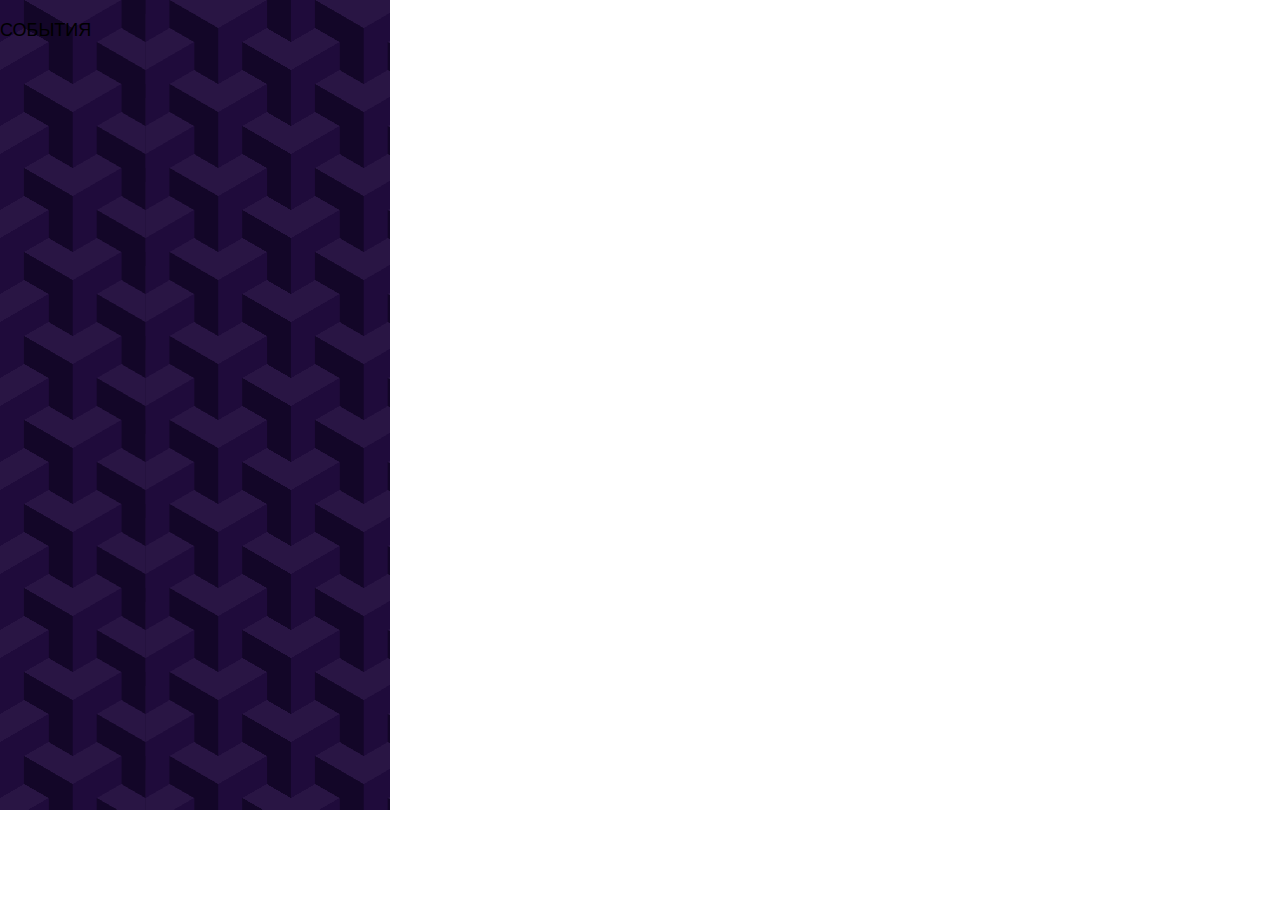
<file: base.html>
<!DOCTYPE html>
<html lang="en">
<head>
    <meta charset="UTF-8">
    <meta name="viewport" content="width=device-width, initial-scale=1.0">
    <link rel="stylesheet" href="style.css">
    <title></title>
</head>
<body>

<div class="container">


    <nav>
        <!-- кнопка клуба + кубки кклуба + кликабельно-->
    </nav>


    <div>
        <!-- inline, (в нем имя пользователя + статус )слева, справа (???)-->
    </div>


    <div>
        <!-- inline, 3 блока:-->
        <!-- блок 1: магазин, картинка магаза, навожусь, там ссылка, надпись "магазин" (пока нерабочая)-->
        <!-- блок 2: деньги, картинка денег, навожусь, вижу скока у меня валюты-->
        <!-- блок 3: (нужен ли???)-->
    </div>

    <div>
        СОБЫТИЯ
        <!-- События-->
        <!-- тута jinja, перечисляем события-->
        <div>
            <!-- дизайн события-->
        </div>
    </div>

</div>
<script src="https://telegram.org/js/telegram-web-app.js"></script>
<script src="app.js"></script>
</body>
</html>
</file>
<file: style.css>
body {
    margin: 0;
    padding: 0;
    font-size: 18px;
    font-family: Arial, sans-serif;
}

nav {
    color: #fff;
    padding: 10px;
}

.experience-bar { /* Шкала опыта*/
    position: relative;
    width: 30%;
    height: 20px;
    background-color: #181456;
    border-radius: 10px;
    margin-top: 20px;
}

.experience-level { /* Текст у лвла */
    position: absolute;
    top: 50%;
    left: 50%;
    transform: translate(-50%, -50%);
    font-size: 14px;
    color: #ffffff;
}

.experience-fill { /* заполенение шкалы опыта*/
    height: 100%;
    border-radius: 10px;
    background-color: #3d32d2;
    width: 70%; /* Пример: заполнено на 70% */
}

.star-icon {
    width: 40px;
    height: 40px;
    background: url('exp.png');
    background-size: cover;
    display: inline-block;
}

.container {
    width: 100%;
    height: 810px;
    --s: 84px;
    --c1: #291544;
    --c2: #1f0b3b;
    --c3: #130628;

    --_g: 0 120deg, #0000 0;
    background: conic-gradient(
            from 0deg at calc(500% / 6) calc(100% / 3),
            var(--c3) var(--_g)
    ),
    conic-gradient(
            from -120deg at calc(100% / 6) calc(100% / 3),
            var(--c2) var(--_g)
    ),
    conic-gradient(
            from 120deg at calc(100% / 3) calc(500% / 6),
            var(--c1) var(--_g)
    ),
    conic-gradient(
            from 120deg at calc(200% / 3) calc(500% / 6),
            var(--c1) var(--_g)
    ),
    conic-gradient(
            from -180deg at calc(100% / 3) 50%,
            var(--c2) 60deg,
            var(--c1) var(--_g)
    ),
    conic-gradient(
            from 60deg at calc(200% / 3) 50%,
            var(--c1) 60deg,
            var(--c3) var(--_g)
    ),
    conic-gradient(
            from -60deg at 50% calc(100% / 3),
            var(--c1) 120deg,
            var(--c2) 0 240deg,
            var(--c3) 0
    );
    background-size: calc(var(--s) * 1.732) var(--s);
    max-width: 390px;
}

.inner {
    display: grid;
    grid-template-columns: 1fr 1fr;
    grid-template-rows: 200px;
}

.img {
    width: 110px;
}

.item {
    text-align: center;
}

.editBtn {
    display: inline-block;
    padding: 10px 20px;
    border: none;
    background: rgba(97, 0, 255, 0.7);
    border-radius: 10px;
    color: #fff;
    text-transform: uppercase;
    font-weight: 700;

    transition: background .2s linear;
}

.editBtn:hover {
    background: rgba(132, 38, 209, 0.5);
}

.usercard {
    text-align: center;
}

#avatar-container {
    position: relative;
    margin-left: 20px;
    width: 120px;
    height: 120px;
    overflow: hidden;
    display: inline-block;
    background-color: lightgray;
    border-radius: 50%;
}

#avatar-circle {
    width: 100%;
    height: 100%;
    position: relative;
}

#avatar-image {
    width: 100%;
    height: 100%;
    object-fit: cover;
    border-radius: 50%;
    cursor: pointer;
    display: none;
}

#choose-text {
    position: absolute;
    top: 50%;
    left: 50%;
    transform: translate(-50%, -50%);
    color: #333;
    font-size: 14px;
    font-weight: bold;
    text-align: center;
}

#avatar-input {
    display: none;
}

.btn_GoToTheClub {
    margin-left: 35px;
    display: flex;
    justify-content: center;
    align-items: center;
    width: 320px;
    overflow: hidden;
    height: 72px;
    background-size: 300% 300%;
    backdrop-filter: blur(1rem);
    border-radius: 5rem;
    transition: 0.5s;
    animation: gradient_301 5s ease infinite;
    border: double 4px transparent;
    background-image: linear-gradient(#1f0025, #744bff), linear-gradient(137.48deg, #501c9b 10%, #ffa600 45%, #8F51EA 67%, #0044ff 87%);
    background-origin: border-box;
    background-clip: content-box, border-box;
}

#container-stars {
    position: absolute;
    z-index: -1;
    width: 100%;
    height: 100%;
    overflow: hidden;
    transition: 0.5s;
    backdrop-filter: blur(1rem);
    border-radius: 5rem;
}

strong {
    z-index: 2;
    font-size: 18px;
    letter-spacing: 5px;
    color: #FFFFFF;
    text-shadow: 0 0 4px white;
}

#glow {
    position: absolute;
    display: flex;
    width: 12rem;
}

.circle {
    width: 100%;
    height: 30px;
    filter: blur(2rem);
    animation: pulse_3011 4s infinite;
    z-index: -1;
}

.circle:nth-of-type(1) {
    background: rgba(254, 83, 186, 0.636);
}

.circle:nth-of-type(2) {
    background: rgba(142, 81, 234, 0.704);
}

.btn_GoToTheClub:hover #container-stars {
    z-index: 1;
    background-color: #212121;
}

.btn_GoToTheClub:hover {
    transform: scale(1.1)
}

.btn_GoToTheClub:active {
    border: double 4px #FE53BB;
    background-origin: border-box;
    background-clip: content-box, border-box;
    animation: none;
}

.btn_GoToTheClub:active .circle {
    background: #FE53BB;
}

#stars {
    position: relative;
    background: transparent;
    width: 200rem;
    height: 200rem;
}

#stars::after {
    content: "";
    position: absolute;
    top: -10rem;
    left: -100rem;
    width: 100%;
    height: 100%;
    animation: animStarRotate 90s linear infinite;
}

#stars::after {
    background-image: radial-gradient(#ffffff 1px, transparent 1%);
    background-size: 50px 50px;
}

#stars::before {
    content: "";
    position: absolute;
    top: 0;
    left: -50%;
    width: 170%;
    height: 500%;
    animation: animStar 60s linear infinite;
}

#stars::before {
    background-image: radial-gradient(#ffffff 1px, transparent 1%);
    background-size: 50px 50px;
    opacity: 0.5;
}

@keyframes animStar {
    from {
        transform: translateY(0);
    }

    to {
        transform: translateY(-135rem) translateX(20rem);
    }
}

@keyframes animStarRotate {
    from {
        transform: rotate(360deg);
    }

    to {
        transform: rotate(0);
    }
}

@keyframes gradient_301 {
    0% {
        background-position: 0% 50%;
    }

    50% {
        background-position: 100% 50%;
    }

    100% {
        background-position: 0% 50%;
    }
}

@keyframes pulse_3011 {
    0% {
        transform: scale(0.75);
        box-shadow: 0 0 0 0 rgba(97, 0, 255, 0.7);
    }

    70% {
        transform: scale(1);
        box-shadow: 0 0 0 10px rgba(0, 0, 0, 0);
    }

    100% {
        transform: scale(0.75);
        box-shadow: 0 0 0 0 rgba(0, 0, 0, 0);
    }
}

.card {
    position: relative;
    width: 190px;
    height: 160px;
    background: rgba(97, 0, 255, 0.7);
    background: linear-gradient(137deg, rgba(97, 0, 255, 0.7) 0%, #291544 100%);
    transition: 0.3s ease;
    border-radius: 30px;
    filter: drop-shadow(0px 0px 30px rgba(132, 38, 209, 0.5));
}

.card::after {
    content: '';
    background-color: #181818;
    position: absolute;
    z-index: 1;
    transition: 0.3s ease;
    height: 98%;
    width: 98%;
    top: 1%;
    left: 1%;
    border-radius: 28px;
}

.card:hover {
    filter: drop-shadow(0px 0px 30px rgb(141, 22, 164));
}

.block1 {
    width: 45%;
}

.form-container {
    margin-left: 10px;
    width: 370px;
    height: 370px;
    background: rgba(97, 0, 255, 0.7);
    background: linear-gradient(137deg, rgba(97, 0, 255, 0.7) 0%, #291544 100%);
    transition: 0.3s ease;
    border: 2px solid transparent;
    padding: 32px 24px;
    font-size: 11px;
    color: #7a9a8a;
    display: flex;
    flex-direction: column;
    gap: 20px;
    box-sizing: border-box;
    border-radius: 30px;
    animation: gradient 5s ease infinite;
    filter: drop-shadow(0px 0px 30px rgba(132, 38, 209, 0.5));
}

.form-container::after {
    content: '';
    background-color: #2a2a2a;
    position: absolute;
    z-index: 1;
    transition: 0.3s ease;
    height: 99%;
    width: 99%;
    top: 1%;
    left: 1%;
    border-radius: 28px;
}

.form-container:hover {
    filter: drop-shadow(0px 0px 30px rgb(141, 22, 164));
}

@keyframes gradient {
    0% {
        background-position: 0% 50%;
    }

    50% {
        background-position: 100% 50%;
    }

    100% {
        background-position: 0% 50%;
    }
}

.form-container button:active {
    scale: 0.95;
}

.form-container .form {
    position: relative;
    z-index: 2;
    display: flex;
    flex-direction: column;
    gap: 8px;
}

.form-container .form-group {
    display: flex;
    flex-direction: column;
    gap: 2px;
}

.form-container .form-group label {
    display: block;
    margin-bottom: 5px;
    color: #717171;
    font-weight: 600;
    font-size: 12px;
}

.form-container .form-group input {
    width: 100%;
    padding: 12px 16px;
    border-radius: 8px;
    color: #7a9a8a;
    font-family: inherit;
    background-color: transparent;
    border: 1px solid #414141;
}

.form-container .form-group textarea {
    width: 100%;
    padding: 12px 16px;
    border-radius: 8px;
    resize: none;
    color: #7a9a8a;
    height: 96px;
    border: 1px solid #414141;
    background-color: transparent;
    font-family: inherit;
}

.form-container .form-group input::placeholder {
    opacity: 0.5;
}

.form-container .form-group input:focus {
    outline: none;
    border-color: rgba(132, 38, 209, 0.5);
}

.form-container .form-group textarea:focus {
    outline: none;
    border-color: rgba(132, 38, 209, 0.5);
}

.form-container .form-submit-btn {
    display: flex;
    align-items: flex-start;
    justify-content: center;
    align-self: flex-start;
    font-family: inherit;
    color: #717171;
    font-weight: 600;
    width: 40%;
    background: #313131;
    border: 1px solid #414141;
    padding: 12px 16px;
    font-size: inherit;
    gap: 8px;
    margin-top: 8px;
    cursor: pointer;
    border-radius: 6px;
}

.form-container .form-submit-btn:hover {
    background-color: #7a9a8a;
    border-color: #7a9a8a;
}
</file>
